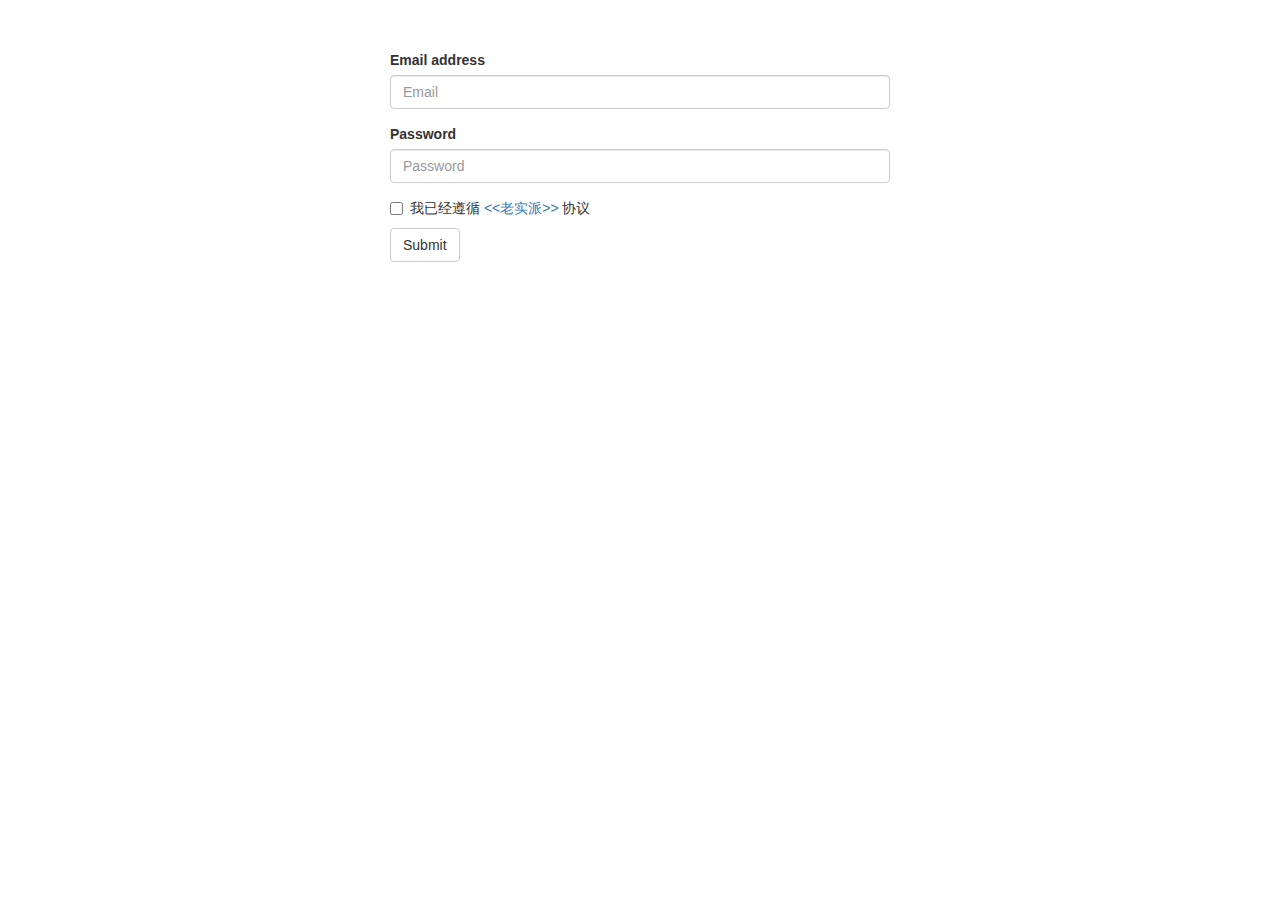
<file: chapter3/index.html>
<!DOCTYPE html>
<html lang="en">
<head>
    <meta charset="UTF-8">
    <title>Title</title>

    <link rel="stylesheet" href="../css/bootstrap.min.css">
    <script src="../js/bootstrap.min.js"></script>
</head>
<body>
<div class="content" style="width:500px;margin:50px auto;">
    <form>
        <div class="form-group">
            <label for="exampleInputEmail1">Email address</label>
            <input type="email" class="form-control" id="exampleInputEmail1" placeholder="Email">
        </div>
        <div class="form-group">
            <label for="exampleInputPassword1">Password</label>
            <input type="password" class="form-control" id="exampleInputPassword1" placeholder="Password">
        </div>

        <div class="checkbox">
            <label>
                <input type="checkbox"> 我已经遵循<a href="javascript:;"> &lt;&lt;老实派&gt;&gt; </a>协议
            </label>
        </div>
        <button type="submit" class="btn btn-default">Submit</button>
    </form>
</div>
</body>
</html>
</file>
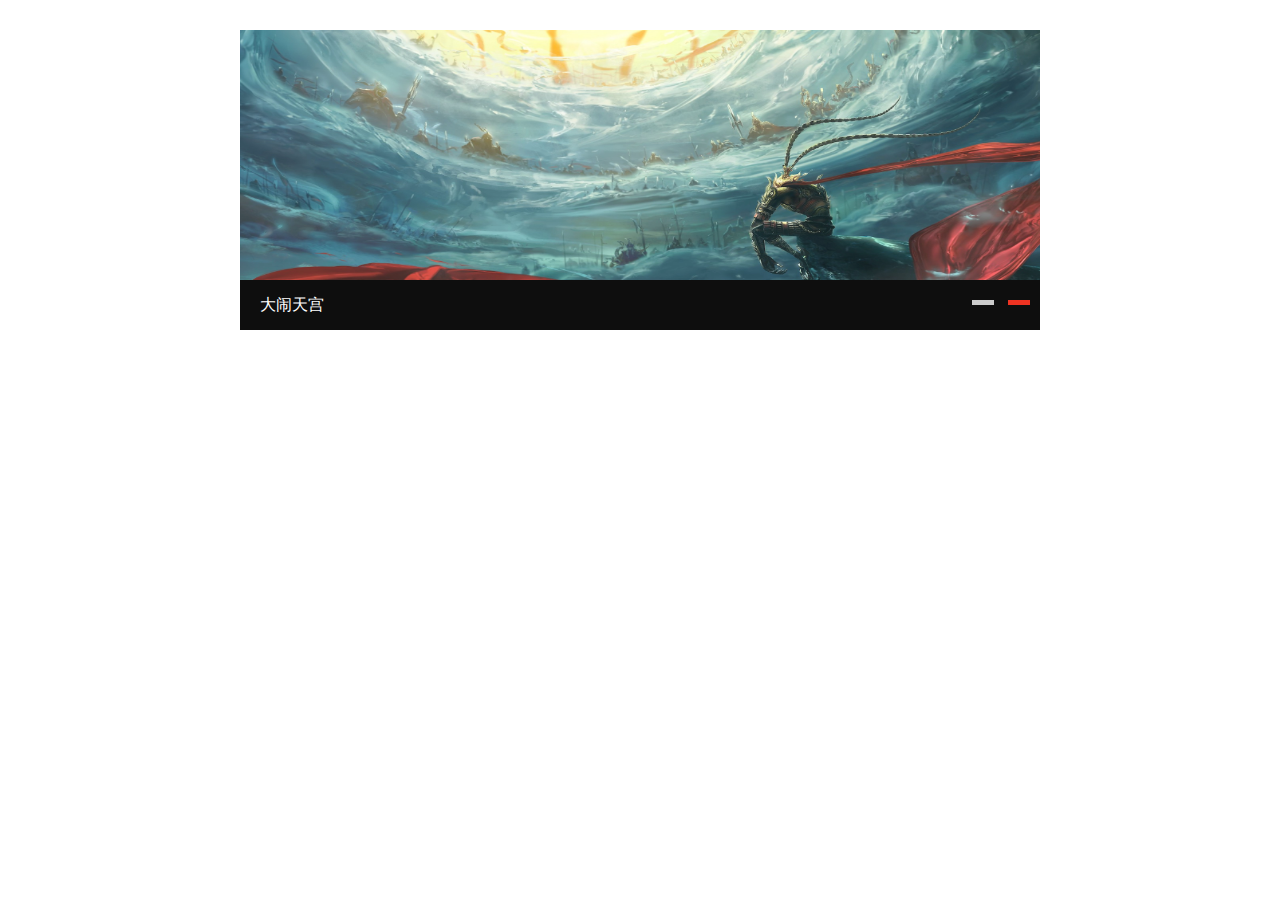
<file: chapter4/index.html>
<!DOCTYPE html>
<html lang="en">
<head>
    <meta charset="UTF-8">
    <title>Title</title>
    <link rel="stylesheet" href="../css/bootstrap.min.css">
    <style>

        ul,li{
            margin:0;
            padding:0;
        }
        .banner-list .banner-wrap {
            width:800px;
            height:300px;
            position: relative;
            margin:30px auto;
        }

        .banner-list .banner-wrap:hover .ct-btn {
            display: block
        }

        .banner-list .banner-wrap .ct-btn {
            position: absolute;
            transition: .5s all;
            top: 50%;
            display: none;
            width: 30px;
            height: 30px;
            z-index: 5;
            background-size:100% !important;
        }

        .banner-list .banner-wrap .ct-btn.banner-btn-next {
            background: url(../images/btn-next.png) no-repeat;
            right: 0
        }

        .banner-list .banner-wrap .ct-btn.banner-btn-prev {
            background: url(../images/btn-prev.png) no-repeat;
            left: 0
        }

        .banner-list .banner-wrap ul.banner {
            overflow: hidden;
            width:800px;
            height:300px;
        }

        .banner-list .banner-wrap ul.banner li {
            float: left;
            position: relative;
            list-style: none;
        }

        .banner-list .banner-wrap ul.banner li a {
            display: block
        }

        .banner-list .banner-wrap ul.banner li .tip {
            position: absolute;
            width: 100%;
            height: 50px;
            line-height: 50px;
            font-size: 16px;
            left: 0;
            bottom: 0;
            z-index: 5;
            text-indent: 20px;
            background: #000;

        }

        .banner-list .banner-wrap ul.banner li .tip a {
            color: #fff
        }

        .banner-list .banner-wrap ul.banner li img {
            display: block;
            width: 800px;
            height: 300px
        }

        .banner-list .banner-wrap ul.banner-page {
            position: absolute;
            width: 100%;
            text-align: right;
            bottom: 20px;
            left: 0;
            z-index: 15
        }

        .banner-list .banner-wrap ul.banner-page li {
            display: inline-block;
            width: 22px;
            height: 5px;
            background: #ccc;
            margin-right: 10px
        }

        .banner-list .banner-wrap ul.banner-page li.on {
            background: #e32
        }

        .banner-list .top-list .top-bg {
            display: block;
            background: url(../images/top-background.png);
            width: 93px;
            height: 21px
        }

        .banner-list .top-list .topic-item .title {
            font-size: 18px;
            font-weight: bold;
            margin: 13px 0
        }

        .banner-list .top-list .topic-item .desc {
            color: #999;
            padding-bottom: 10px;
            line-height: 20px;
            height: 40px;
            overflow: hidden;
            border-bottom: 1px dashed #999
        }
    </style>
</head>
<body>

<div class="banner-list">
    <div class="banner-wrap">
        <a href="javascript:;" class="ct-btn banner-btn-prev"></a>
        <a href="javascript:;" class="ct-btn banner-btn-next"></a>
        <ul class="banner">
            <li style="display: none;">
                <a href="javascript:;">
                    <img src="../images/banner_1.png">
                </a>

                <div class="tip">
                    <a href="javascript:;">
                        全新绝世林肯
                    </a>
                </div>
            </li>
            <li style="display: list-item; opacity: 0.941436;">
                <a href="javascript:;">
                    <img src="../images/banner_2.png">
                </a>

                <div class="tip">
                    <a href="javascript:;">
                        大闹天宫
                    </a>
                </div>
            </li>
        </ul>
        <ul class="banner-page">
            <li class=""></li>
            <li class="on"></li>
        </ul>
    </div>
</div>

<script src="../libs/jquery.1.11.js"></script>
<script src="../libs/jquery.SuperSlide.2.1.1.source.js"></script>
<script>

    $(function(){
        $(".banner-wrap").slide({
            mainCell:"ul.banner",
            autoPlay:true,
            prevCell:'.banner-btn-prev',
            nextCell:'.banner-btn-next',
            interTime:3000,
            titCell:'ul.banner-page li'
        });



    })
</script>
</body>
</html>
</file>
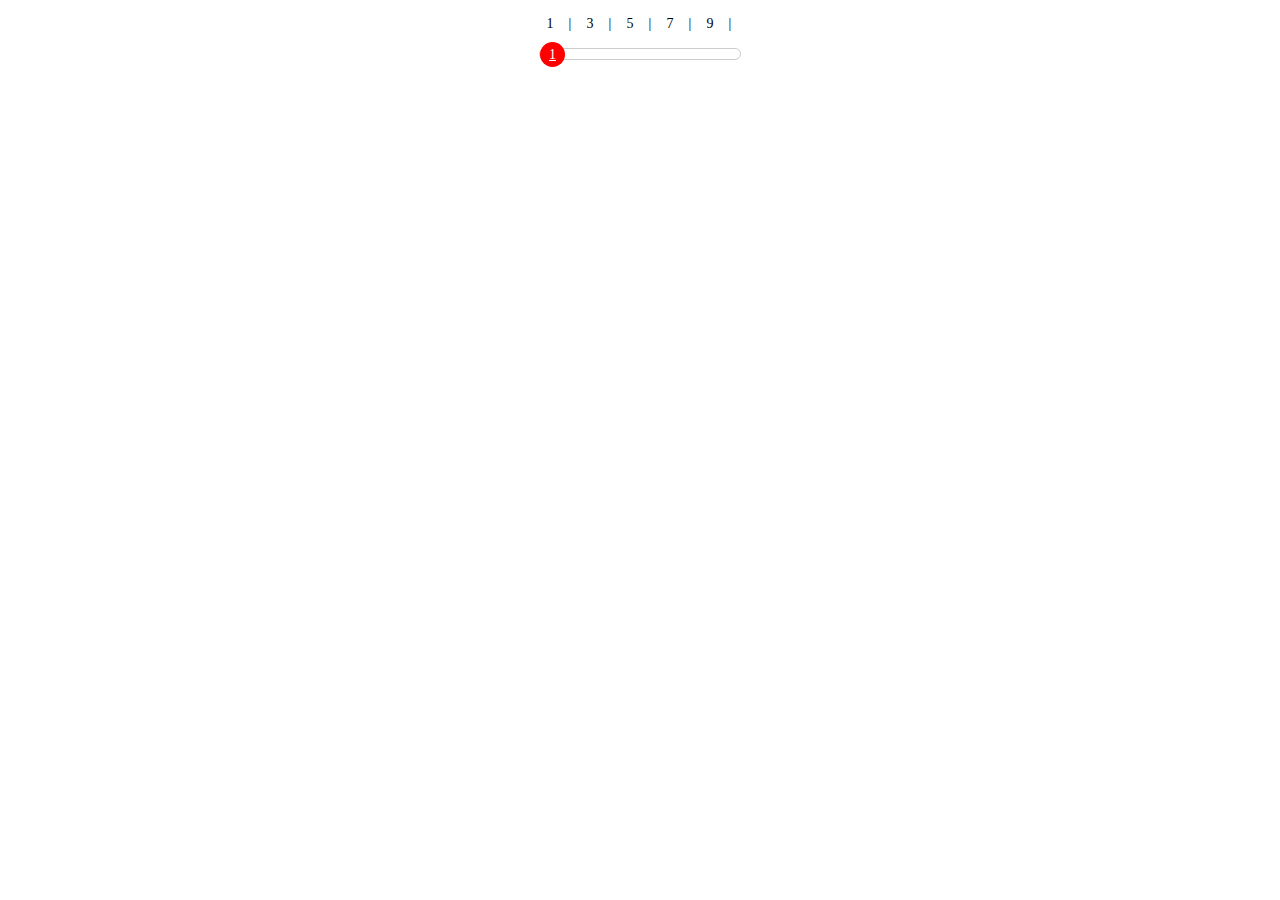
<file: chapter1/drag-to-score-jquery.html>
<!DOCTYPE html>
<html lang="en">
<head>
    <meta charset="UTF-8">
    <title>Title</title>
    <meta name="viewport" content="initial-scale=1, maximum-scale=1, user-scalable=no, width=device-width">
    <style>
        body,html,ul,li{
            margin:0;padding:0;
            font:14px/18px 'Arial,Helvetica';
        }
        ul,li{
            list-style: none;
        }
        #scoreSheet{
            overflow:hidden;
            text-align:center;
            display: block;
            margin:15px auto;
            width:200px;
        }
        #scoreSheet li{
            display: inline-block;
            width:20px;
            text-align:center;
            float: left;
        }
        #toolBar{
            width:200px;
            margin:10px auto;
            border:1px solid #ccc;
            border-radius:30px;
            height:10px;
            position: relative;

        }
        #radio{
            width:25px;
            height:25px;
            border-radius:25px;
            background: #f00;
            display: block;
            position: absolute;
            top:-7.5px;
            left:0px;
            color:#fff;
            text-align:center;
            line-height:25px;

        }

        #process{
            width:0;
            background: #f30;
            position: absolute;
            height:10px;
            border-radius:25px;
        }
    </style>
</head>
<body>
<div id="drag-range">
    <ul id="scoreSheet">
        <li>1</li>
        <li>|</li>
        <li>3</li>
        <li>|</li>
        <li>5</li>
        <li>|</li>
        <li>7</li>
        <li>|</li>
        <li>9</li>
        <li>|</li>
    </ul>
    <div id="toolBar">
        <div id="process"></div>
        <a href="javascript:;" id="radio" data-init="8">1</a>
    </div>
</div>


<script src="../libs/jquery.1.11.js"></script>
<script>
    $(function(){
        var $radio = $('#radio');    //拖动的按钮
        var $toolBar = $('#toolBar');  //打分的横条
        var $process = $('#process');  //随着按钮增加宽度的进度条
        var $uls = $('#scoreSheet');   // 分数集合
        var everDistance = 200/10;     // 每拖动的距离分数+1
        var modules = {
            initX:0,                   // 手指第一次按下记录的X轴
            status:false,              // 记录是否在按下的状态
            movedX:0,                  //  手指按下后移动的距离
            score:1                    // 默认分数从1开始
        };

        $radio.on('touchstart',function(e){
            modules.initX = $toolBar.offset().left;         //手指按下的时候,获取距离屏幕左边的距离
            modules.status = true;                          // 记录按下的状态,当松开的时候为false
        });

        $radio.on('touchmove',function(e){
            modules.movedX = e.originalEvent.targetTouches[0].clientX;            //手指按紧移动的时候获取X轴的变化
            var distance = modules.movedX - modules.initX;                       // 移动的距离 - 初始按下的X轴就是需要偏移的距离
            if(distance<=0 || distance>=200)return false;                        // 如果移动到头或者超出最大长度将不执行
            $radio.css({
                'left':distance-7                                                //修复的原点中心位置
            });

            modules.score = parseInt(distance/everDistance)+1;                    //移动的距离 / 分数距离的间隔就是分数了
            $radio.html(modules.score);
            setColor(modules.score);
            $process.width(distance);                                             // 改变进度条的宽度
        });
        function setColor(score){                                                 // 根据分数来改变颜色值
            var _lis = $uls.find('li'),_len = _lis.length;
            for(var i =0;i<_len;i++){
                if(i<score){
                    _lis.eq(i).css('color','#f00');
                }else{
                    _lis.eq(i).css('color','#000');
                }
            }
        }
    })
</script>
</body>
</html>
</file>
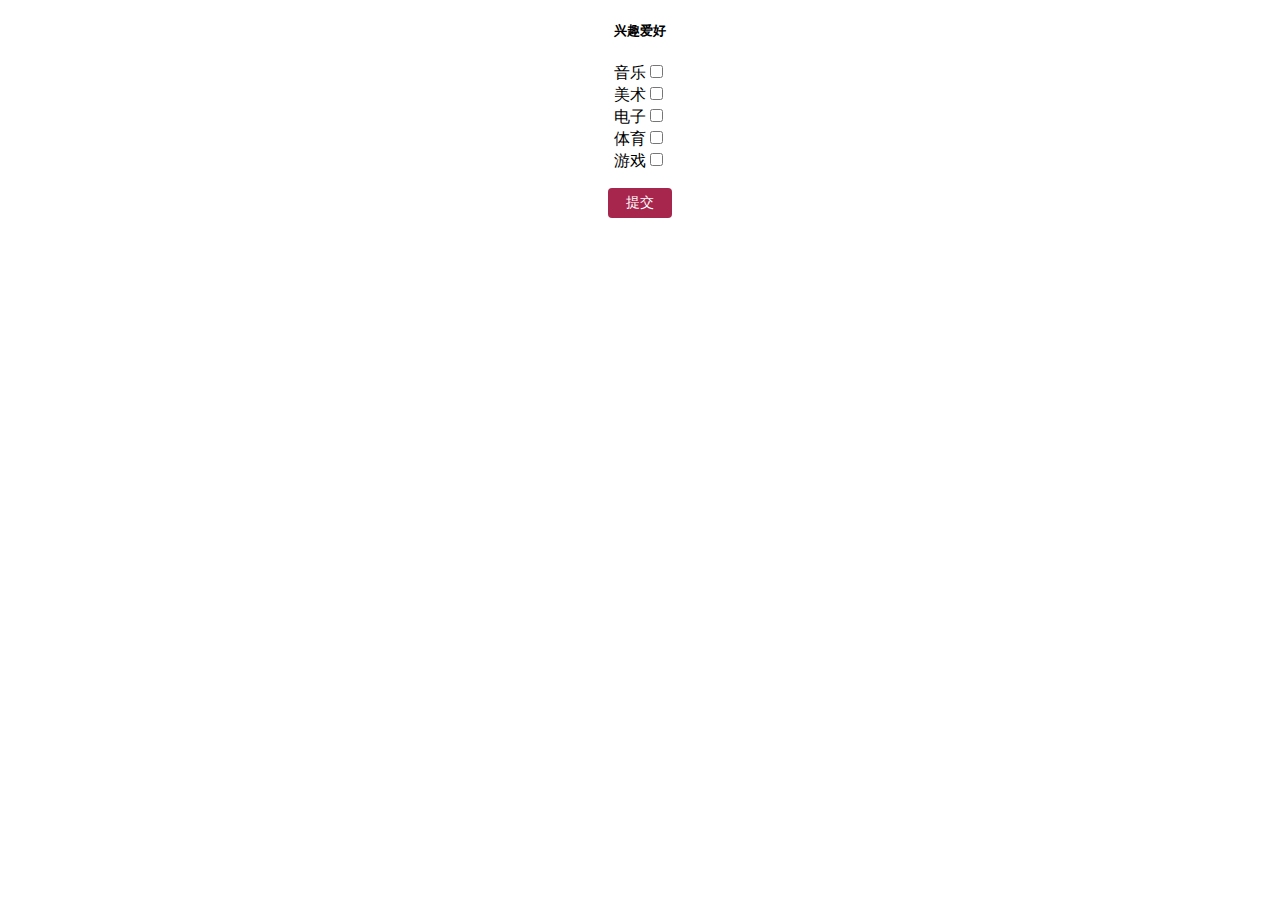
<file: chapter2/radios.html>
<!DOCTYPE html>
<html lang="en">
<head>
    <meta charset="UTF-8">
    <title>Title</title>
    <style>
        body{
            text-align:center;
        }
        a#submit{
            background: #A7264D;
            color:#fff;
            padding:6px 18px;
            border-radius:4px;
            display: inline-block;
            text-decoration:none;
            font-size:14px;
            cursor: pointer;
        }
        label{
            display: block;

        }
    </style>
</head>
<body>
<form action="">
    <h5>兴趣爱好</h5>
    <div class="items">
        <label for="">音乐<input type="checkbox" value="音乐"></label>
        <label for="">美术<input type="checkbox" value="美术"></label>
        <label for="">电子<input type="checkbox" value="电子"></label>
        <label for="">体育<input type="checkbox" value="体育"></label>
        <label for="">游戏<input type="checkbox" value="游戏"></label>
    </div>

    <p>
        <a href="javascript:;" id="submit">提交</a>
    </p>

</form>
<script src="../libs/jquery.1.11.js"></script>
<script>
    (function($){
        var $items = $('div.items input[type=checkbox]');
        var $subBtn = $('#submit');


        function getItems(){
            var _items = [];
            $items.each(function(i,n){
                var _self = $(n);
                if(_self.is(':checked')){
                    _items.push(_self.val());
                }
            })
            return _items;
        }

        $subBtn.on('click',function(){
            var _getItems = getItems();
            alert('You chose:'+_getItems.join(','));
        })
    })(jQuery)
</script>
</body>
</html>
</file>
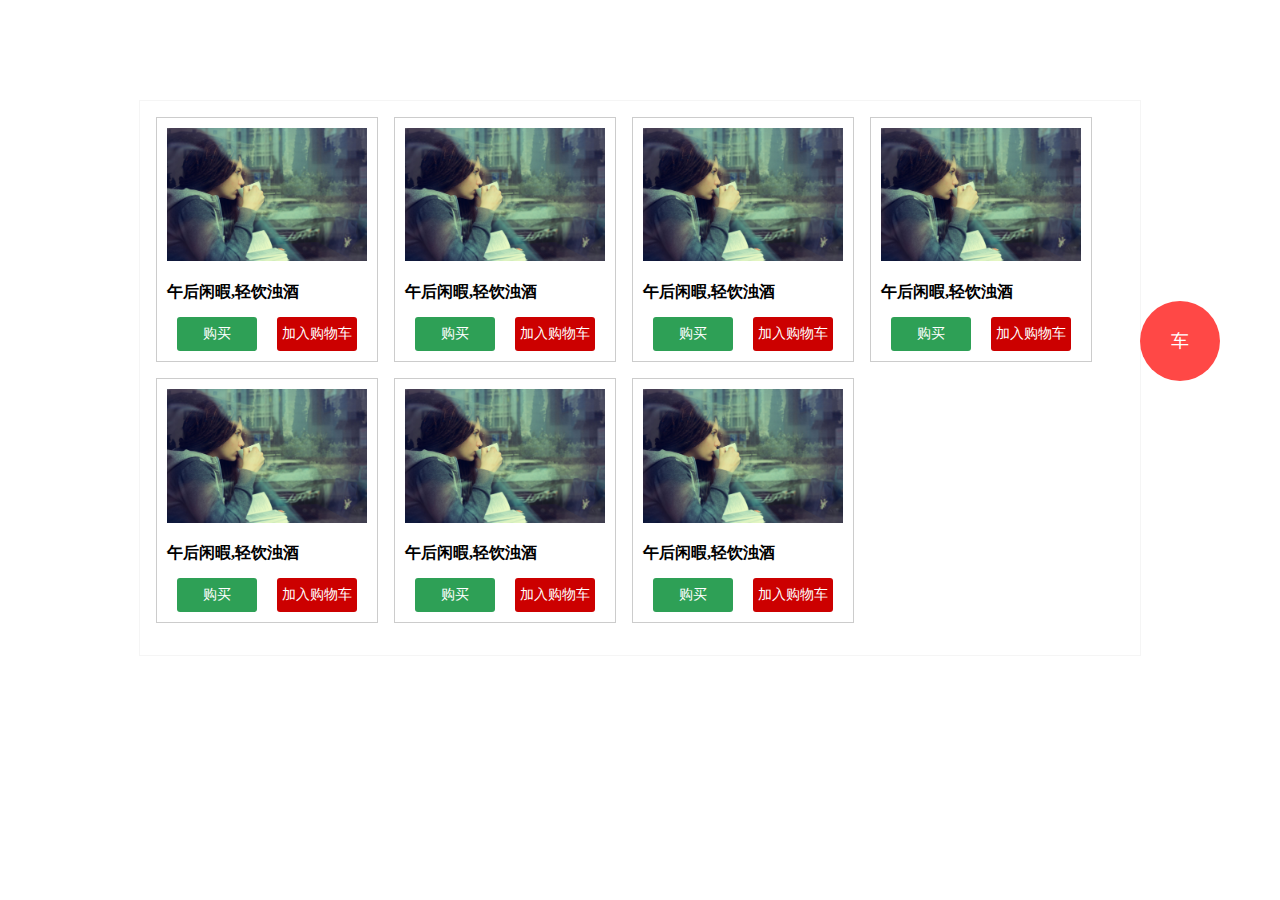
<file: chapter5/addtocart.html>
<!DOCTYPE html>
<html lang="en">
<head>
    <meta charset="UTF-8">
    <meta name="viewport" content="initial-scale=1, maximum-scale=1, user-scalable=no, width=device-width">
    <title>Title</title>
    <style>
        body,html,ul,li{
            margin:0;padding:0;
            font:14px/18px 'Arial,Helvetica';
        }
        ul,li{
            list-style: none;
        }
        .header{
            width:1000px;
            margin:100px auto;
            border:1px solid #f5f5f5;
            position: relative;
        }
        ul{
            overflow:hidden;

            box-sizing: border-box;
            padding:16px;
        }
        li{
            float: left;
            width:200px;
            border:1px solid #ccc;
            padding:10px;
            margin-right:16px;
            margin-bottom:16px;
        }
        li img {
            width:200px;
        }
        div.flex{
            display: flex;
            flex:1;
        }
        div.col{
            flex:1;
            box-sizing:border-box;
            padding:0 10px;
        }
        div.col a{
            display: block;

            color:#fff;
            text-align:center;
            border-radius:3px;
            font-size:14px;
            padding:8px 0;
            text-decoration: none;
        }
        div.col a:first-child{
            background: #2ea056;
        }
        div.col a.addToCart{
            background: #cc0000;
            opacity: 1;
        }
        a.addToCart{
            display: block;
            color:#fff;
            text-align:center;
            border-radius:3px;
            font-size:14px;
            padding:8px 0;
            text-decoration: none;
            background: #cc0000;
            opacity:0;
        }
        a.cart{
            width:80px;
            height:80px;
            border-radius:50%;
            text-align:center;
            line-height:80px;
            background: #ff4846;
            display: block;
            font-size:18px;
            text-decoration: none;
            color:#fff;
            position: absolute;
            right:-80px;
            top:200px;
        }
    </style>
</head>
<body>
<div class="header">
    <ul>
        <li>
            <img src="../images/demo.jpg" alt="">
            <h3>午后闲暇,轻饮浊酒</h3>
            <div class="flex">
                <div class="col">
                    <a href="javascript:;">购买</a>
                </div>
                <div class="col">
                    <a href="javascript:;" class="addToCart">加入购物车</a>
                </div>
            </div>
        </li>
        <li>
            <img src="../images/demo.jpg" alt="">
            <h3>午后闲暇,轻饮浊酒</h3>
            <div class="flex">
                <div class="col">
                    <a href="javascript:;">购买</a>
                </div>
                <div class="col">
                    <a href="javascript:;" class="addToCart">加入购物车</a>
                </div>
            </div>
        </li>
        <li>
            <img src="../images/demo.jpg" alt="">
            <h3>午后闲暇,轻饮浊酒</h3>
            <div class="flex">
                <div class="col">
                    <a href="javascript:;">购买</a>
                </div>
                <div class="col">
                    <a href="javascript:;" class="addToCart">加入购物车</a>
                </div>
            </div>
        </li>
        <li>
            <img src="../images/demo.jpg" alt="">
            <h3>午后闲暇,轻饮浊酒</h3>
            <div class="flex">
                <div class="col">
                    <a href="javascript:;">购买</a>
                </div>
                <div class="col">
                    <a href="javascript:;" class="addToCart">加入购物车</a>
                </div>
            </div>
        </li>
        <li>
            <img src="../images/demo.jpg" alt="">
            <h3>午后闲暇,轻饮浊酒</h3>
            <div class="flex">
                <div class="col">
                    <a href="javascript:;">购买</a>
                </div>
                <div class="col">
                    <a href="javascript:;" class="addToCart">加入购物车</a>
                </div>
            </div>
        </li>
        <li>
            <img src="../images/demo.jpg" alt="">
            <h3>午后闲暇,轻饮浊酒</h3>
            <div class="flex">
                <div class="col">
                    <a href="javascript:;">购买</a>
                </div>
                <div class="col">
                    <a href="javascript:;" class="addToCart">加入购物车</a>
                </div>
            </div>
        </li>
        <li>
            <img src="../images/demo.jpg" alt="">
            <h3>午后闲暇,轻饮浊酒</h3>
            <div class="flex">
                <div class="col">
                    <a href="javascript:;">购买</a>
                </div>
                <div class="col">
                    <a href="javascript:;" class="addToCart">加入购物车</a>
                </div>
            </div>
        </li>

    </ul>
    <a href="javascript" class="cart">车</a>
</div>
<script src="../libs/jquery.1.11.js"></script>
<script src="add.js"></script>
<script>

    $(function(){

        $('a.addToCart').addToCart({
            cart:$('a.cart'),  //购物车的目标
            speed:1000,        // 过度速度
            before:function(){   //先触发
                console.log(1);
            },
            success:function(){  //完成后触发
                console.log(2);
            },
            clone:$('<img src="../images/demo.jpg">')   // 切换过程中显示的元素,不填写的话默认为按钮
        })
    });

</script>
</body>
</html>
</file>
